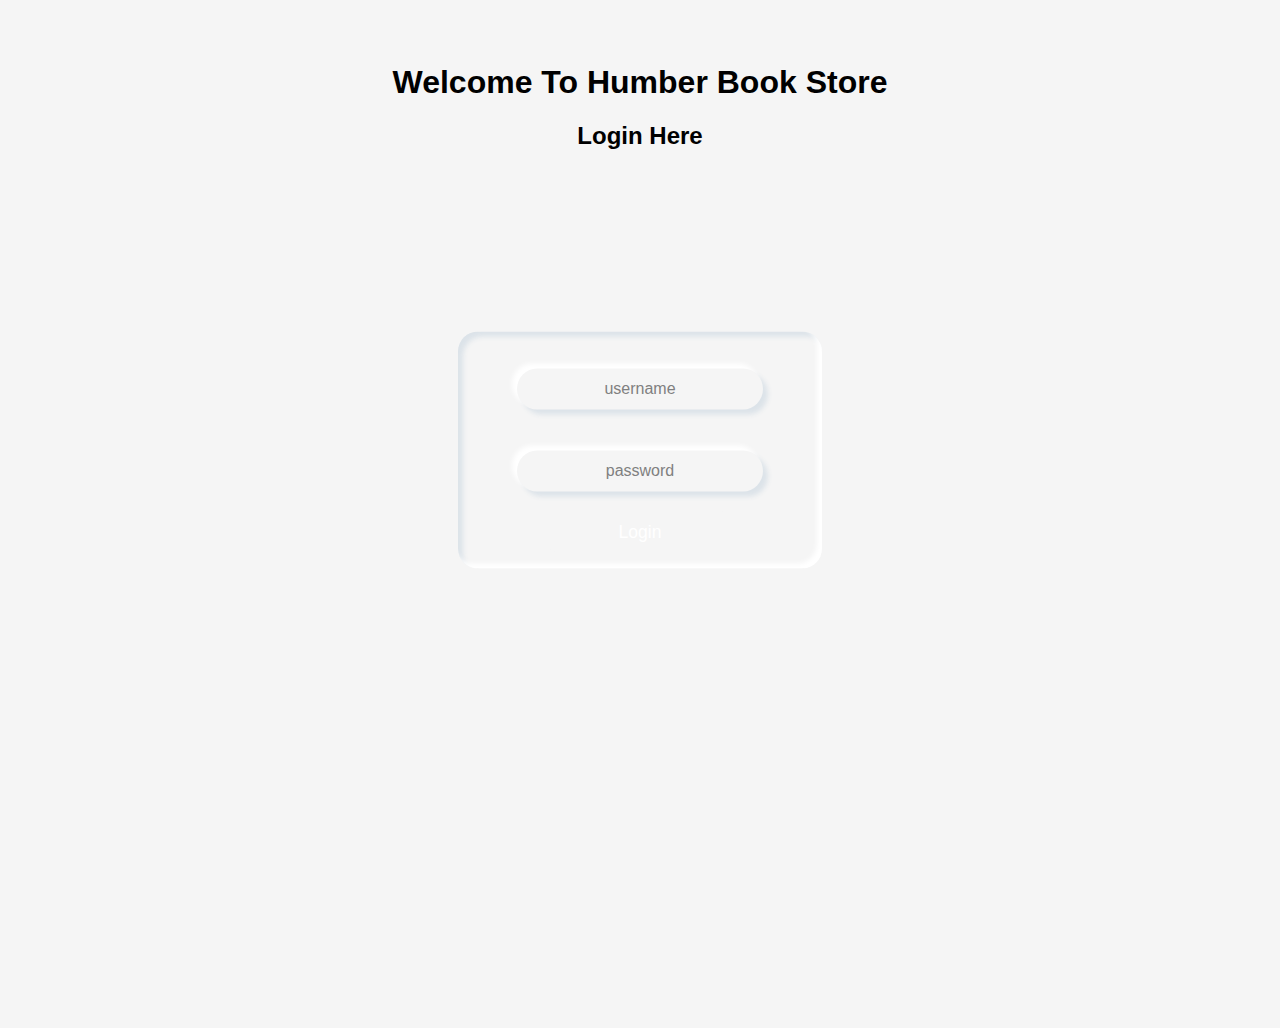
<file: index.html>
<!DOCTYPE html>
<html lang="en">
<head>
    <meta charset="UTF-8">
    <meta name="viewport" content="width=device-width, initial-scale=1.0">
    <title>Login</title>
    <style>
        body {
            margin: 5%;
            padding: 0;
            background-color: whitesmoke;
            min-height: 100vh;
            font-family: "Segoe UI", Tahoma, Geneva, Verdana, sans-serif;
        }

        h1 {
        text-align: center;
        }

        h2 {
        text-align: center;
        }
        .neo-morph {
        display: flex;
        flex-direction: column;
        align-items: center;
        justify-content: center;

        top: 50%;
        translate: 0 -50%;
        border: none;
        border-radius: 20px;
        background-color: rgba(245, 245, 245, 1);
        backdrop-filter: blur(4px);

        box-shadow: inset -5px -5px 5px white, inset 5px 5px 5px rgb(220, 227, 233);
        transition: box-shadow 0.5s 0.2s;
        }
        .neo-morph * {
                        nimation: tset 1s ease 0.5s 1 both;
        }

        .neo-morph form {
        display: flex;
        flex-direction: column;
        align-items: center;
        animation-delay: 0.5s;
        }

        @keyframes tset {
        0% {
            opacity: 0;
        }
        100% {
            opacity: 1;
        }
        }

        .neo-morph .form-group {
        position: relative;
        width: 300px;
        height: 50px;
        animation-delay: 1s;
        display: grid;
        place-items: center;
        margin: 1rem;
        }
        .neo-morph .form-group::after {
        content: attr(for);
        position: absolute;

        display: block;
        transition: all 0.5s;
        top: 50%;
        transform: translate(-50%, -50%);
        left: 50%;
        transform-origin: right;

        text-align: center;

        color: gray;
        }

        .neo-morph .form-group:focus-within::after,
        .neo-morph .form-group:has(input:not(:placeholder-shown))::after {
        transform: translate(-100%, -150%) scale(0.5);
        }

        .neo-morph input {
        display: block;
        text-align: center;
        border: none;
        outline: none;
        font-size: 1.1rem;
        padding: 10px;
        background-color: transparent;
        box-shadow: -5px -5px 5px white, 5px 5px 5px rgb(220, 227, 233);
        border-radius: 20px / 50%;
        transition: box-shadow 0.8s 0.5s, color 0.8s 0.5s;
        min-width: 200px;
        color: olive;
        }

        .neo-morph input:focus,
        .neo-morph .form-group input:not(:placeholder-shown) {
        box-shadow: -5px -5px 5px white, 5px 5px 5px aliceblue,
            inset -5px -5px 5px white, inset 5px 5px 5px rgb(220, 237, 252);
        background-color: aliceblue;
        transition-delay: 0s;
        }

        .neo-morph .form-group:has(input:placeholder-shown) ~ input {
        box-shadow: none;
        background-color: whitesmoke;
        transition-delay: 0s;
        color: white;
        clip-path: text;
        cursor: not-allowed;
        }

        .neo-morph label {
        display: none;
        text-align: center;
        font-size: 1.1rem;
        padding: 5px 0;
        }

    </style>
</head>
<body>
    <h1>Welcome To Humber Book Store </h1>
    <h2>Login Here</h2>
    <dialog class="neo-morph" open>
        <form id="login-form">
            <div class="form-group" for="username">
                <input type="text" name="username" id="username" placeholder="">
            </div>
            <div class="form-group" for="password">
                <input type="password" name="password" id="password" placeholder="">
            </div>

            <output id="status" for="username password"></output>
            <input type="submit" value="Login">
        </form>
    </dialog>

    <script>
        document.getElementById('login-form').addEventListener('submit', function(event) {
            event.preventDefault();
            // Perform a simple client-side check for demonstration
            const username = document.getElementById('username').value;
            const password = document.getElementById('password').value;

            if (username === 'admin' && password === '123') {
                localStorage.setItem('loggedIn', 'true'); // Set logged in flag
                window.location.href = 'home.html'; // Redirect to the index page
            } else {
                alert('Invalid username or password');
            }
        });
    </script>
</body>
</html>
</file>
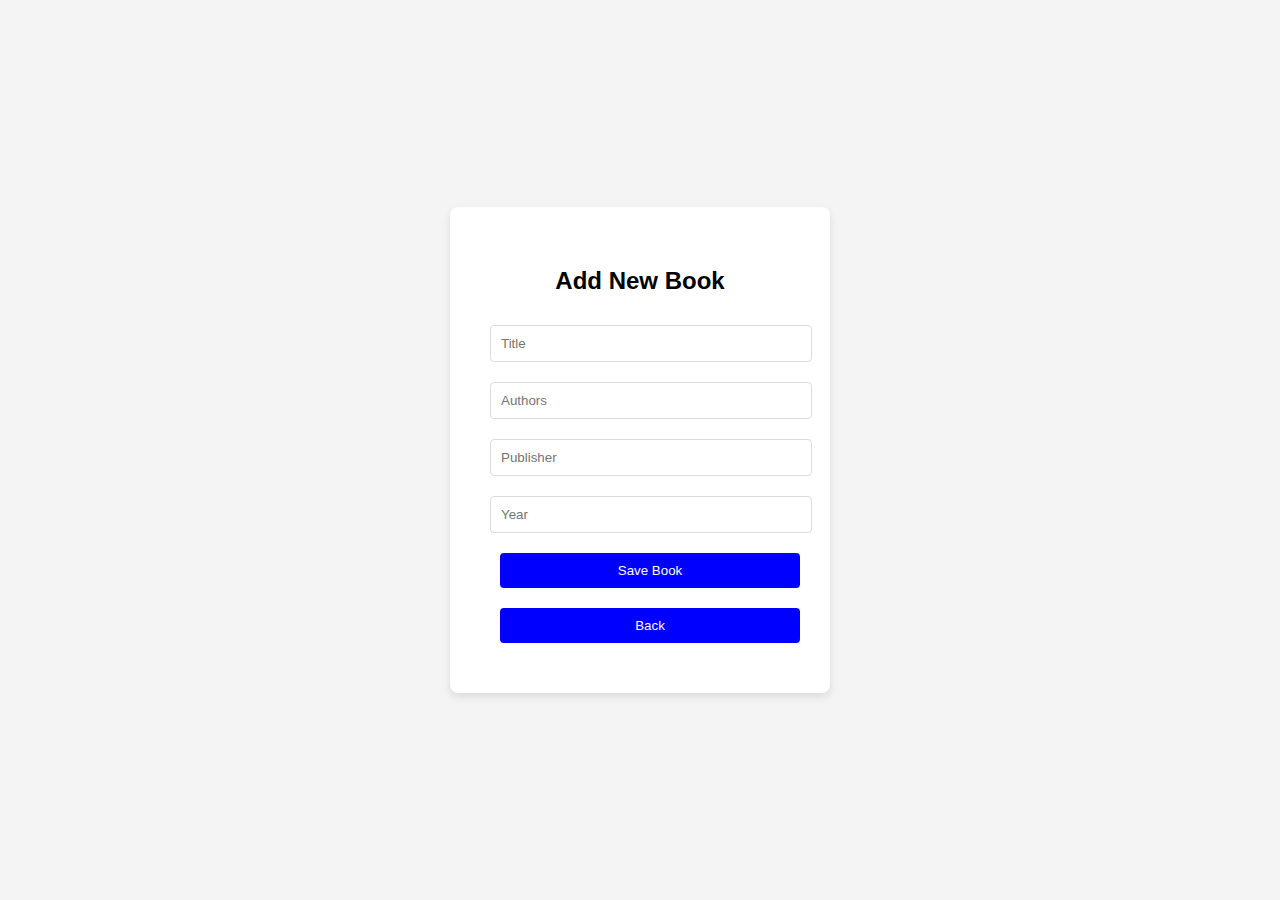
<file: add.html>
<!DOCTYPE html>
<html lang="en">
<head>
    <meta charset="UTF-8">
    <meta name="viewport" content="width=device-width, initial-scale=1.0">
    <title>Add Book</title>
    <style>
        body {
            font-family: Arial, sans-serif;
            background-color: #f4f4f4;
            display: flex;
            justify-content: center;
            align-items: center;
            height: 100vh;
            margin: 0;
        }
        .form-container {
            background-color: #fff;
            padding: 40px;
            border-radius: 8px;
            box-shadow: 0 4px 8px rgba(0,0,0,0.1);
            width: 300px;
            text-align: center;
        }
        .form-container h2 {
            margin-bottom: 20px;
        }
        .form-container input[type="text"] {
            width: 100%;
            padding: 10px;
            margin: 10px 0;
            border: 1px solid #ddd;
            border-radius: 4px;
        }
        .form-container button {
            background-color: blue;
            color: white;
            padding: 10px 20px;
            border: none;
            border-radius: 4px;
            cursor: pointer;
            width: 100%;
            margin: 10px;
        }
    </style>
</head>
<body>
    <div class="form-container">
        <h2>Add New Book</h2>
        <input type="text" id="book-title" placeholder="Title">
        <input type="text" id="book-authors" placeholder="Authors">
        <input type="text" id="book-publisher" placeholder="Publisher">
        <input type="text" id="book-year" placeholder="Year">
        
        <button id="save-book-btn">Save Book</button>
        <input type="hidden" id="book-image" value="images/book3.jpg">
        <button id="save-book-btn" onclick="window.location.href='book.html'">Back</button>
    </div>
    
    <script>
        document.getElementById('save-book-btn').addEventListener('click', function() {
            const newBook = {
                Title: document.getElementById('book-title').value,
                Authors: document.getElementById('book-authors').value,
                Publisher: document.getElementById('book-publisher').value,
                Year: document.getElementById('book-year').value,
                Image: document.getElementById('book-image').value
            };
            let books = JSON.parse(localStorage.getItem('books')) || [];
            books.push(newBook);
            localStorage.setItem('books', JSON.stringify(books));
            window.location.href = 'book.html';
        });
    </script>
</body>
</html>
</file>
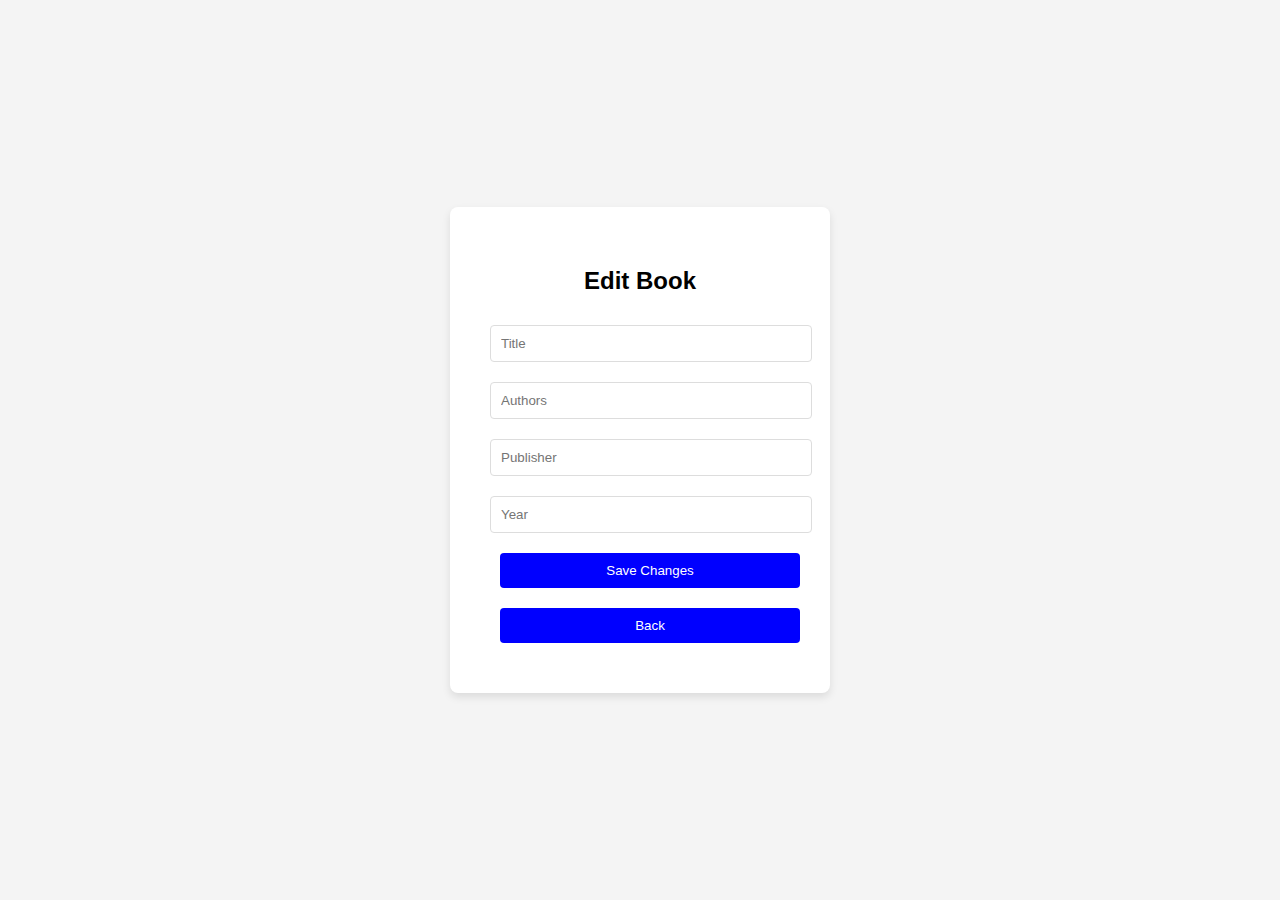
<file: edit.html>
<!DOCTYPE html>
<html lang="en">
<head>
    <meta charset="UTF-8">
    <meta name="viewport" content="width=device-width, initial-scale=1.0">
    <title>Edit Book</title>
    <style>
        body {
            font-family: Arial, sans-serif;
            background-color: #f4f4f4;
            display: flex;
            justify-content: center;
            align-items: center;
            height: 100vh;
            margin: 0;
        }
        .form-container {
            background-color: #fff;
            padding: 40px;
            border-radius: 8px;
            box-shadow: 0 4px 8px rgba(0,0,0,0.1);
            width: 300px;
            text-align: center;
        }
        .form-container h2 {
            margin-bottom: 20px;
        }
        .form-container input[type="text"] {
            width: 100%;
            padding: 10px;
            margin: 10px 0;
            border: 1px solid #ddd;
            border-radius: 4px;
        }
        .form-container button {
            background-color: blue;
            color: white;
            padding: 10px 20px;
            border: none;
            border-radius: 4px;
            cursor: pointer;
            width: 100%;
            margin: 10px;
        }
    </style>
</head>
<body>
    <div class="form-container">
        <h2>Edit Book</h2>
        <input type="text" id="book-title" placeholder="Title">
        <input type="text" id="book-authors" placeholder="Authors">
        <input type="text" id="book-publisher" placeholder="Publisher">
        <input type="text" id="book-year" placeholder="Year">
        <input type="hidden" id="book-image" value="images/book3.jpg">
        <button id="save-book-btn">Save Changes</button>
        <button onclick="window.location.href='book.html'">Back</button>
    </div>

    <script>
        // Get book index from URL
        const urlParams = new URLSearchParams(window.location.search);
        const bookIndex = urlParams.get('index');

        // Fetch book details from localStorage
        let books = JSON.parse(localStorage.getItem('books')) || [];
        const book = books[bookIndex];

        // Populate form with book details
        document.getElementById('book-title').value = book.Title;
        document.getElementById('book-authors').value = book.Authors;
        document.getElementById('book-publisher').value = book.Publisher;
        document.getElementById('book-year').value = book.Year;

        // Save changes
        document.getElementById('save-book-btn').addEventListener('click', function() {
            books[bookIndex] = {
                Title: document.getElementById('book-title').value,
                Authors: document.getElementById('book-authors').value,
                Publisher: document.getElementById('book-publisher').value,
                Year: document.getElementById('book-year').value,
                Image: document.getElementById('book-image').value
            };
            localStorage.setItem('books', JSON.stringify(books));
            window.location.href = 'book.html';
        });
    </script>
</body>
</html>
</file>
